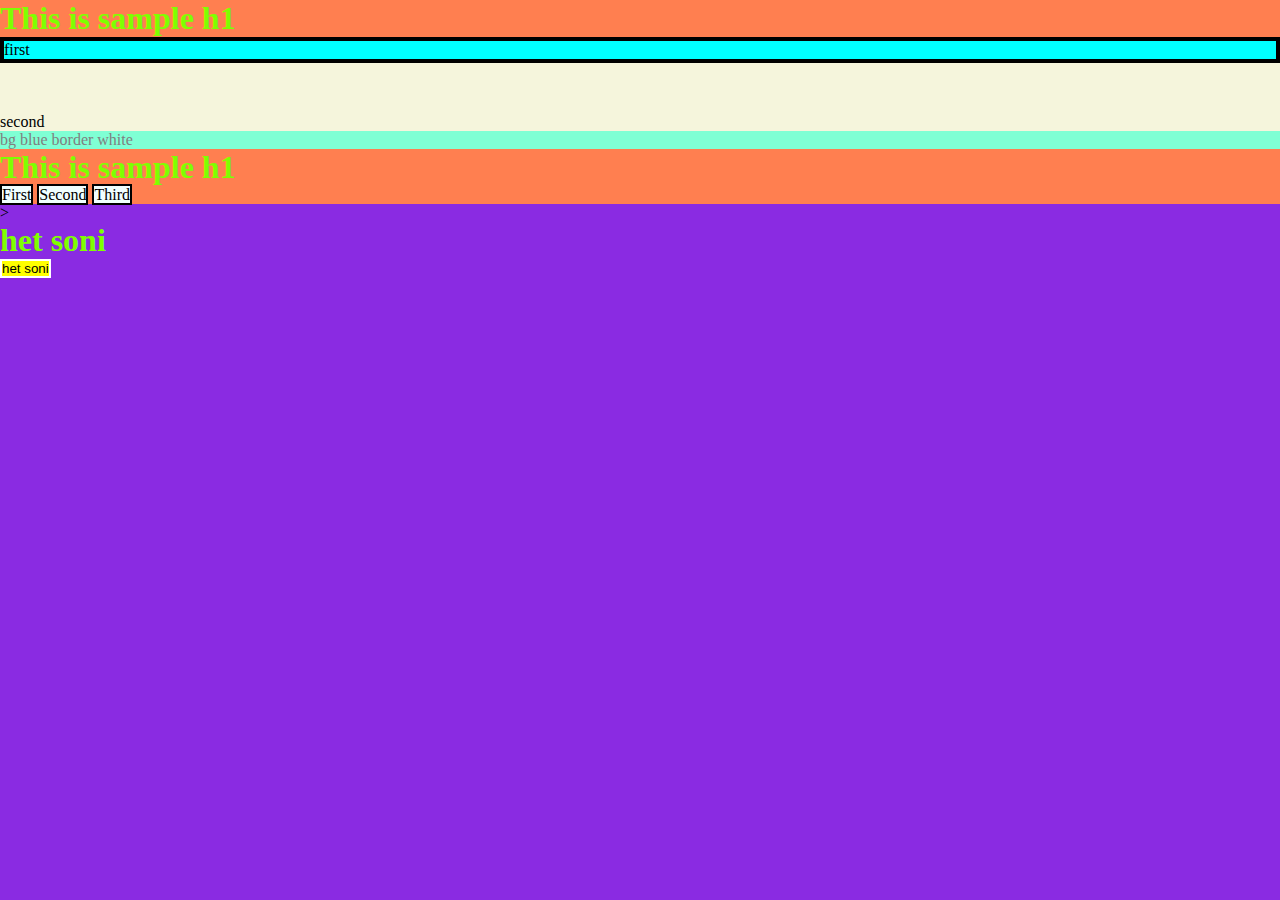
<file: HTML and CSS/index.html>
<IDOCTYPE html>
    <html lang="en">
    <head>
    <meta charset="UTF-8">
    <meta http-equiv="X-UA-Compatible" content="IE=edge">
    <meta name="viewport" content="width-device-width, initial-scale=1.0">
    <title> Document</title>
    <link rel="stylesheet" href="style.css">
    </head>
    <body>
        <div>
       <h1>This is sample h1</h1>
    <div id="first">
        first
    </div>
    <div id="second">
        second
    </div>
    <section class="red">
    </section>
    <section class="red bg-blue border-white">
        bg blue border white
    </section>
    <h1>This is sample h1</h1>
    <span class="blue">First</span>
    <span class="blue">Second</span>
    <span class="blue">Third</span></div>>
    <h1>het soni</h1>
    <button>het soni</button>
    
    </body>
    </html>
</file>
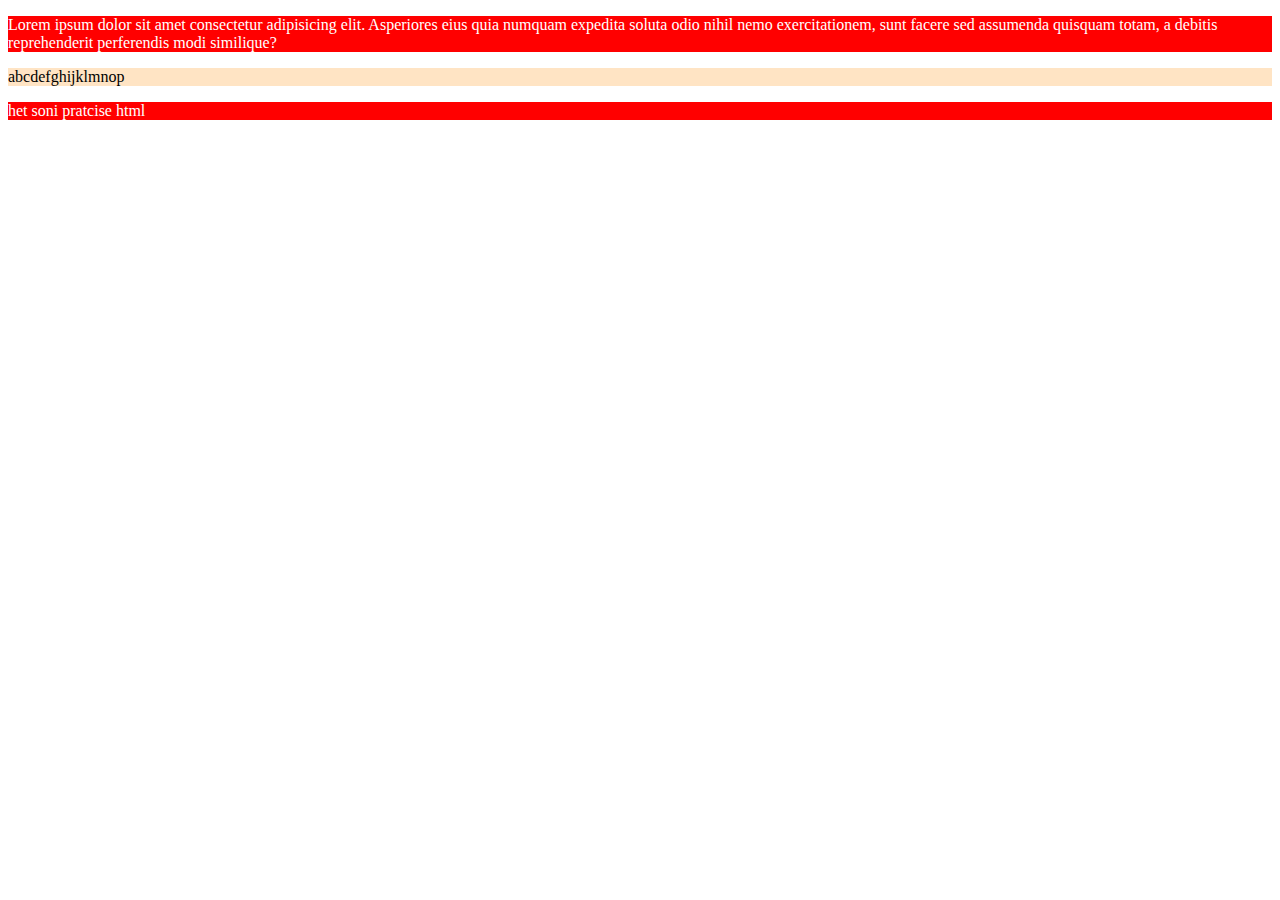
<file: HTML and CSS/practice1.html>
<!DOCTYPE html>
<html lang="en">
<head>
    <meta charset="UTF-8">
    <meta http-equiv="X-UA-Compatible" content="IE=edge">
    <meta name="viewport" content="width=device-width, initial-scale=1.0">
    <title>Practice 1</title>
    <style>
        
        
        .red{
            background-color: red;
            color: white;
        }
        .blue{
            
            background-color: bisque;
        }
    </style>
</head>
<body>
    <div class="red">
    <p>Lorem ipsum dolor sit amet consectetur adipisicing elit. Asperiores eius quia numquam expedita soluta odio nihil nemo exercitationem, sunt facere sed assumenda quisquam totam, a debitis reprehenderit perferendis modi similique?</p>

    </div>
    <div class="blue">
        abcdefghijklmnop
    </div>
    <div class="red">
        <p>het soni pratcise html</p>
    
        </div>

</body>
</html>
</file>
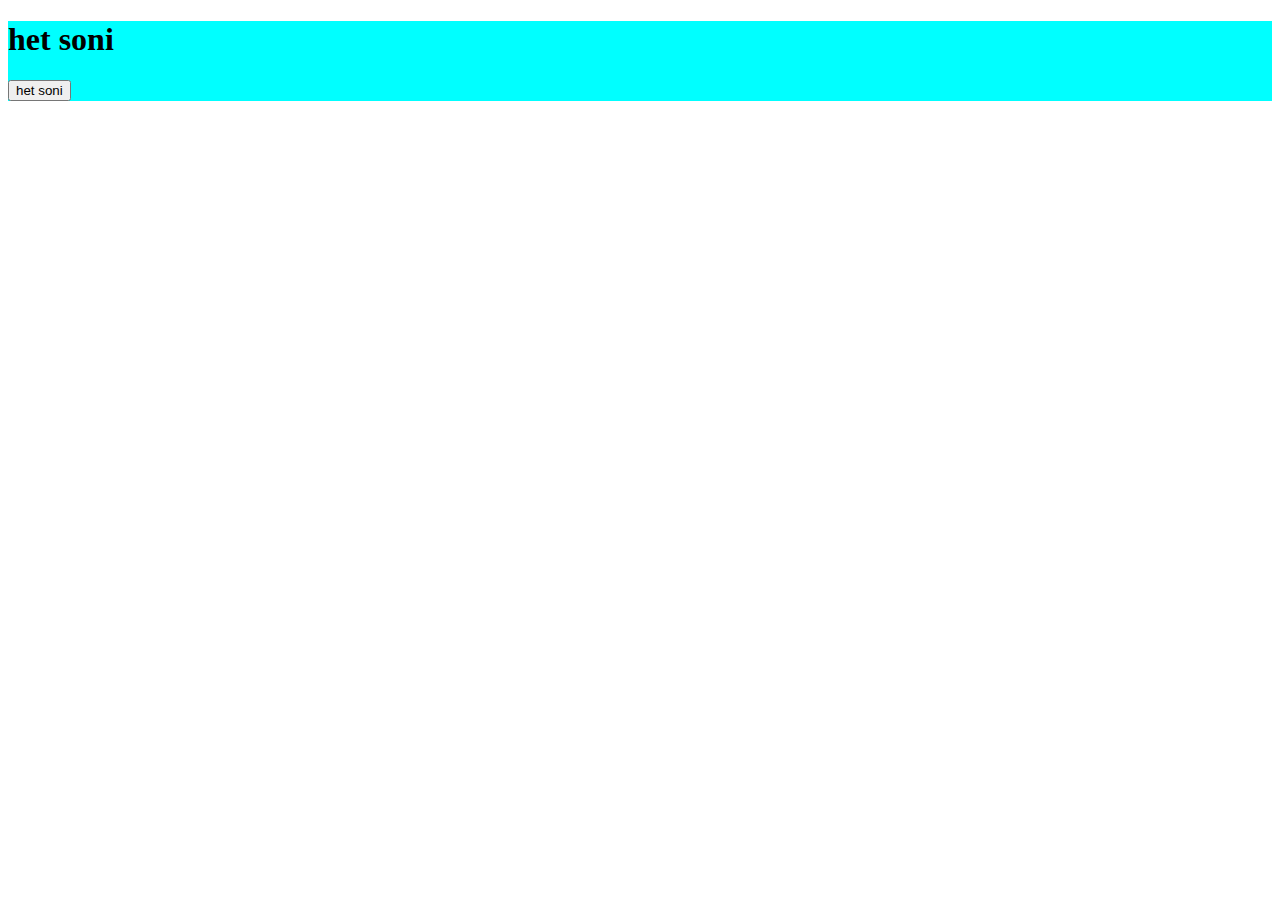
<file: HTML and CSS/practice2.html>
<!DOCTYPE html>
<html lang="en">
<head>
    <meta charset="UTF-8">
    <meta http-equiv="X-UA-Compatible" content="IE=edge">
    <meta name="viewport" content="width=device-width, initial-scale=1.0">
    <title>Background</title>
    <style>
        .container{
            background-color: aqua;
        }
        body{
           
          
            /* background-size: contain; */
            background-size: cover;
            background-repeat: no-repeat;
        }
    </style>
</head>
<body>
    <div class="container">
       <h1>het soni</h1>
       <button>het soni</button>
    </div>
</body>
</html>
</file>
<file: HTML and CSS/style.css>
*{
    margin: 0;
    padding: 0;
}

#first{
    background-color: aqua;
    border: 4px solid black;
    
}
#second{
    background-color: beige;
    padding-top: 50px;
    
}
.bg-blue{
    background-color: aquamarine;color: grey;
}
body{
    
    background-color: blueviolet;
}
h1{
    color: chartreuse;
}
.blue{
    background-color: azure;
    border: 2px solid black
}
div{
    background-color: coral;
}
button{
    background: yellow;
    border: 2px solid white;
    cursor: pointer;
}
</file>
